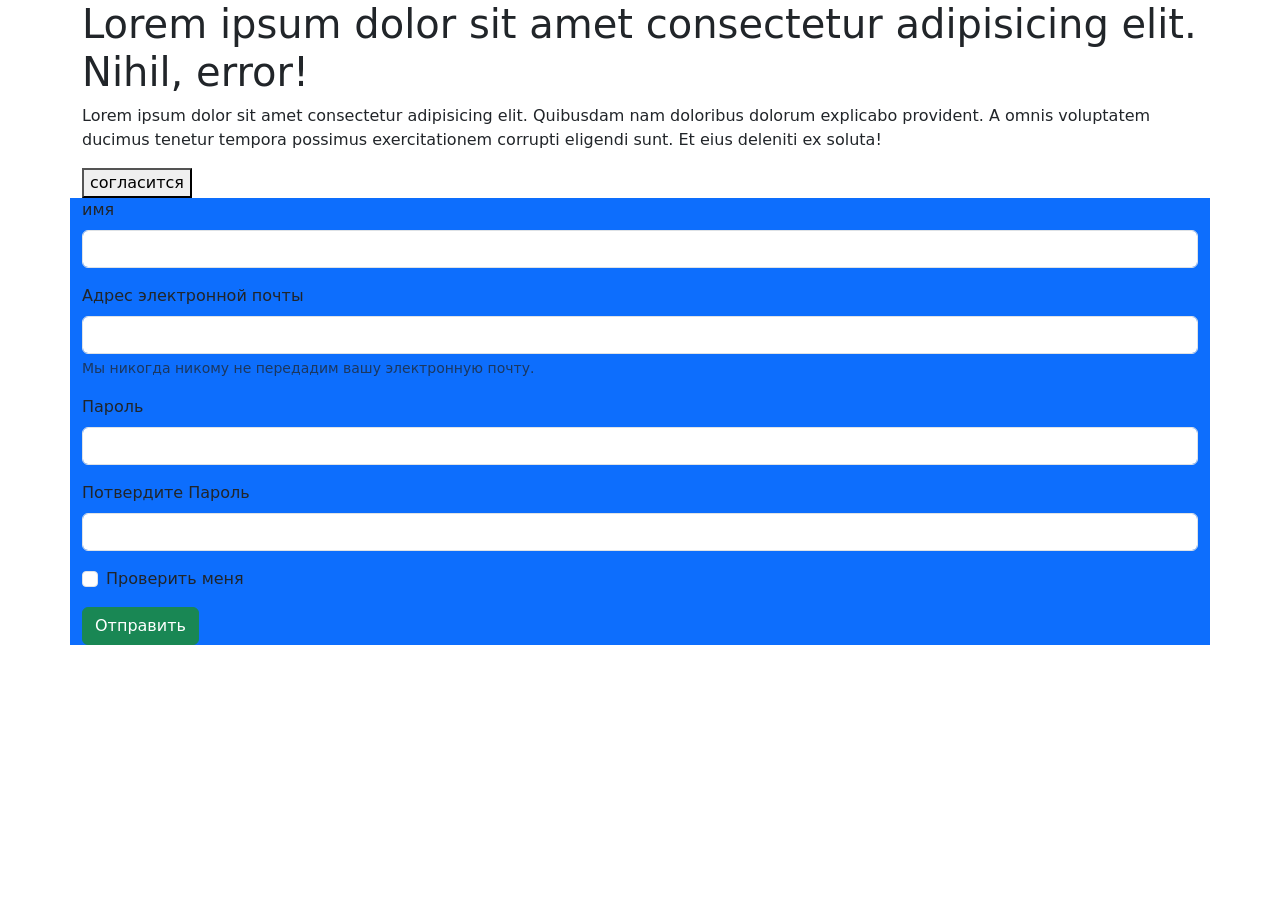
<file: budstrap-page.html>
<!DOCTYPE html>
<html lang="en">

<head>
    <meta charset="UTF-8">
    <meta name="viewport" content="width=device-width, initial-scale=1.0">
    <title>Document</title>
    <link href="https://cdn.jsdelivr.net/npm/bootstrap@5.3.7/dist/css/bootstrap.min.css" rel="stylesheet"
        integrity="sha384-LN+7fdVzj6u52u30Kp6M/trliBMCMKTyK833zpbD+pXdCLuTusPj697FH4R/5mcr" crossorigin="anonymous">
</head>

<body>
    <div class="container">
        <h1>Lorem ipsum dolor sit amet consectetur adipisicing elit. Nihil, error!</h1>
        <p>Lorem ipsum dolor sit amet consectetur adipisicing elit. Quibusdam nam doloribus dolorum explicabo provident.
            A omnis voluptatem ducimus tenetur tempora possimus exercitationem corrupti eligendi sunt. Et eius deleniti
            ex soluta!</p>
        <button class="">согласится</button>
    </div>


    <div class="container bg-primary">
        <form>
            <div class="mb-3">
                <label for="exampleInputPassword1" class="form-label">имя</label>
                <input type="text" class="form-control" id="exampleInputPassword1">
            </div>
            <div class="mb-3">
                <label for="exampleInputEmail1" class="form-label">Адрес электронной почты</label>
                <input type="email" class="form-control" id="exampleInputEmail1" aria-describedby="emailHelp">
                <div id="emailHelp" class="form-text">Мы никогда никому не передадим вашу электронную почту.</div>
            </div>
            <div class="mb-3">
                <label for="exampleInputPassword1" class="form-label">Пароль</label>
                <input type="password" class="form-control" id="exampleInputPassword1">
            </div>
            <div class="mb-3">
                <label for="exampleInputPassword2" class="form-label">Потвердите Пароль</label>
                <input type="password" class="form-control" id="exampleInputPassword1">
            </div>
            <div class="mb-3 form-check">
                <input type="checkbox" class="form-check-input" id="exampleCheck1">
                <label class="form-check-label" for="exampleCheck1">Проверить меня</label>
            </div>
            <button type="submit" class="btn btn-success">Отправить</button>
        </form>
    </div>
</body>

</html>
</file>
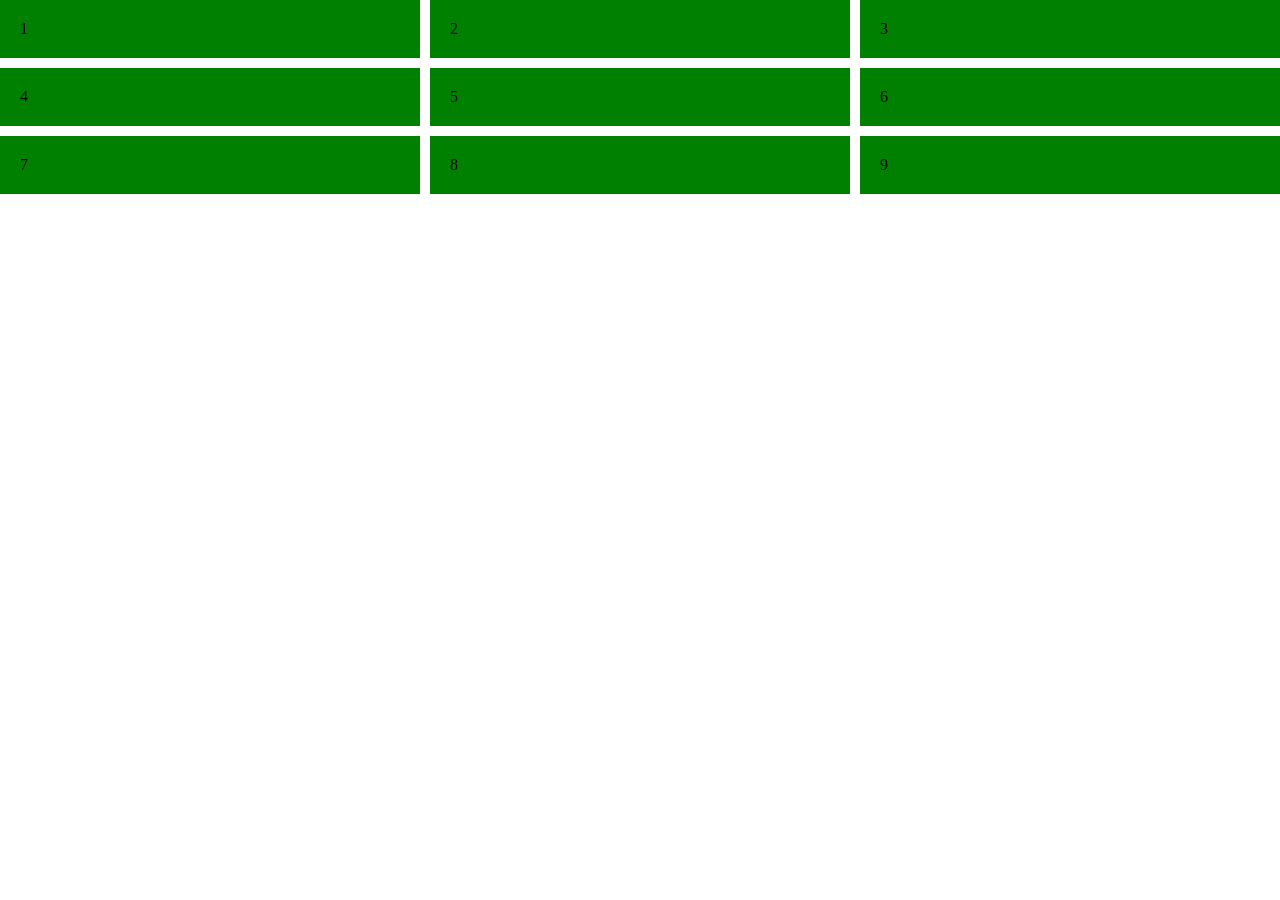
<file: grid-page.html>
<!DOCTYPE html>
<html lang="en">
<head>
    <meta charset="UTF-8">
    <meta name="viewport" content="width=device-width, initial-scale=1.0">
    <title>Document</title>
</head>
<body>

    <style>

        *{
            padding: 0;
            margin: 0;
        }

        .grid-container{
            display: grid;
            grid-template-columns: repeat(3, 1fr);
            grid-template-rows: repeat(3, 1fr);
            gap: 10px;
        }

        .grid-container-item{
            padding: 20px;
            
            background-color: green;
        }





    </style>


    <div class="grid-container">
        <div class="grid-container-item">1</div>
        <div class="grid-container-item">2</div>
        <div class="grid-container-item">3</div>
        <div class="grid-container-item">4</div>
        <div class="grid-container-item">5</div>
        <div class="grid-container-item">6</div>
        <div class="grid-container-item">7</div>
        <div class="grid-container-item">8</div>
        <div class="grid-container-item">9</div>
    </div>





</body>
</html>
</file>
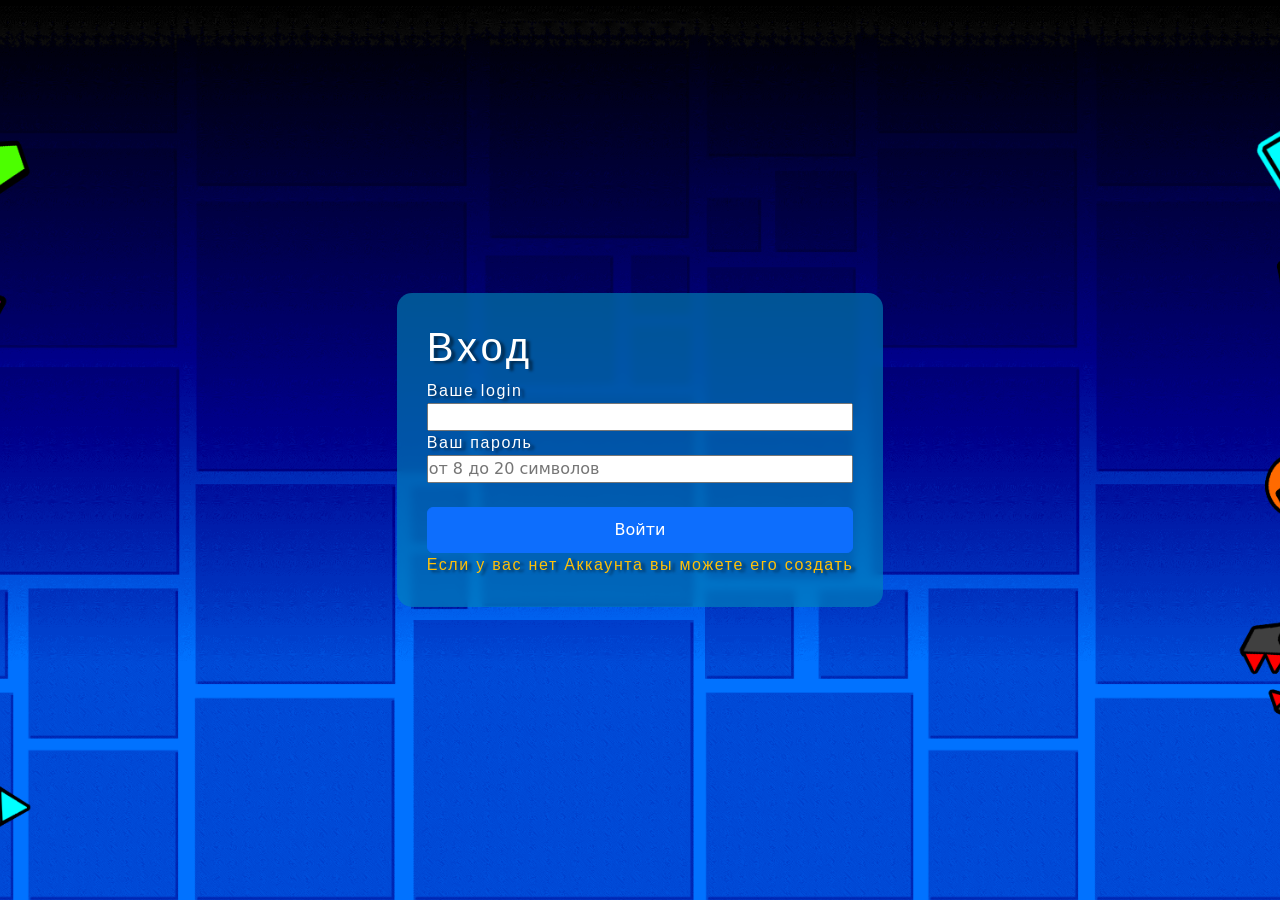
<file: Login-page.html>
<!DOCTYPE html>
<html lang="ru">
<head>
    <meta charset="UTF-8">
    <meta name="viewport" content="width=device-width, initial-scale=1.0">
    <title>Вход</title>
    <link href="https://cdn.jsdelivr.net/npm/bootstrap@5.3.7/dist/css/bootstrap.min.css" rel="stylesheet" integrity="sha384-LN+7fdVzj6u52u30Kp6M/trliBMCMKTyK833zpbD+pXdCLuTusPj697FH4R/5mcr" crossorigin="anonymous">
    <link rel="stylesheet" href="style.css">
</head>
<body class="entrance-page">
    

    <form action="">
        <h1>Вход</h1>
        <label for="">Ваше login</label>
        <input type="text">
        
        <label for="">Ваш пароль</label>
        <input type="password" placeholder="от 8 до 20 символов"><br>

        <!-- <label for="">Ваша аватарка</label><br>
        <input type="file"><br><br> -->

        <button class="btn btn-primary">Войти</button>
        <div class="form-bottom">
            <a class="text-warning" href="registration-page.html"><i class="fa-solid fa-right-to-bracket"></i>Если у вас нет Аккаунта вы можете его создать</a>
        </div>
    </form>
</body>
</html>
</file>
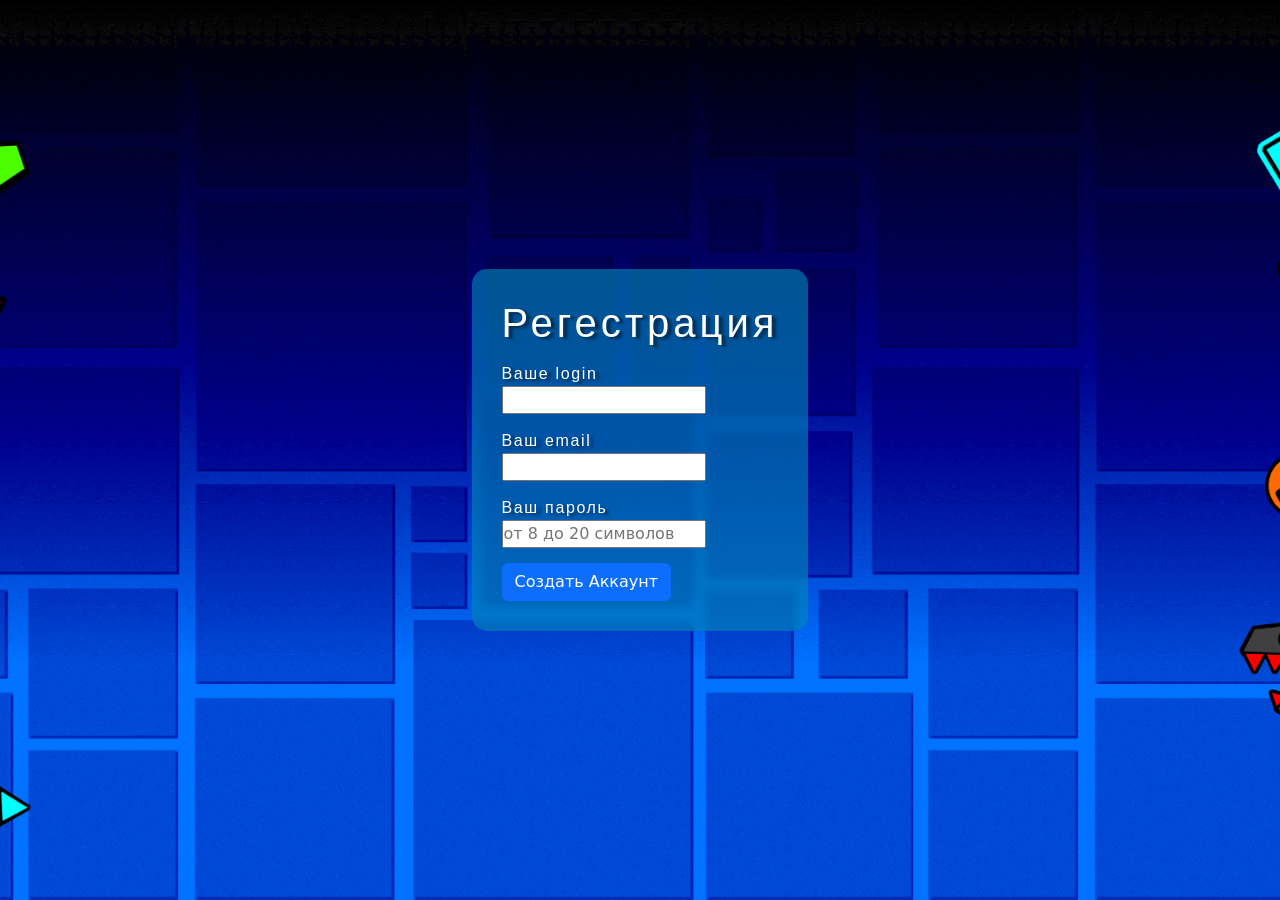
<file: registration-page.html>
<!DOCTYPE html>
<html lang="ru">
<head>
    <meta charset="UTF-8">
    <meta name="viewport" content="width=device-width, initial-scale=1.0">
    <title>Регестрация</title>
    <link rel="stylesheet" href="style.css">
    <link href="https://cdn.jsdelivr.net/npm/bootstrap@5.3.7/dist/css/bootstrap.min.css" rel="stylesheet" integrity="sha384-LN+7fdVzj6u52u30Kp6M/trliBMCMKTyK833zpbD+pXdCLuTusPj697FH4R/5mcr" crossorigin="anonymous">
    
</head>
<body class="registration-page">
    

    <form action="">
        <h1>Регестрация</h1>
        <label for="">Ваше login</label><br>
        <input type="text"><br>
        
        <label for="">Ваш email</label><br>
        <input type="email"><br>

        <label for="">Ваш пароль</label><br>
        <input type="password" placeholder="от 8 до 20 символов"><br>

        <!-- <label for="">Ваша аватарка</label><br>
        <input type="file"><br><br> -->

        <button class="btn btn-primary">Создать Аккаунт</button>
    </form>
</body>
</html>
</file>
<file: style.css>
/* импортируем шрифт с сайта Google Fonts к себе на сайт  */
@import url('https://fonts.googleapis.com/css2?family=Lexend+Giga:wght@100..900&display=swap');
/* font-family: "Lexend Giga", sans-serif; */

/*Звездочка это - стиль который задается всем объектам  */
*{
    margin: 0;
    padding: 0;
    box-sizing: border-box; /* Чтобы не выходить за пределы блока если добавил padding */
}

:root{
    --conteiner-padding: 0 15%;
    --conteiner-padding-s: 0 10px;
}

body {
    background: url('img/фон\ для\ сайта\ геометри\ деш.png') no-repeat center center fixed;
    background-size: cover;
    height: 100vh;
    font-size: 16px;
    
}

section{
    margin-bottom: 20px;
}

.container {
    padding: var(--conteiner-padding);
}

a {
    text-decoration: none;
    color: black;

}

ul {
    list-style: none;
}

/* ----------------------------------------------------- */
/* Общие стили для медиа Desktop First */
/* ----------------------------------------------------- */


/* 1399px и меньше */
@media (max-width: 1399px) {

}


/* 1199px и меньше */
@media (max-width: 1199px) {
   
}


/* 991px и меньше */
@media (max-width: 991px) {
   
}


/* 767px и меньше */
@media (max-width: 767px) {
   .container { padding: var(--conteiner-padding-s); }
}


/* 575px и меньше */
@media (max-width: 575px) {
   
}









































/* Верхняя часть сайта */
header{
    position: fixed;
    height: 50px;
    width: 60%;
    margin-left: 20%;
    display: flex;
    justify-content: space-between;
    align-items: center;
    background-color: rgba(197, 245, 255, 0.575);
    padding: var(--conteiner-margin);
    z-index: 1000;
    box-sizing: border-box;
    backdrop-filter: blur(3px);
    border-radius: 0 0 15px 15px;
    
}

.logo-and-name{
    display: flex;
}

.logo-and-name p {
    font-family: Impact, Haettenschweiler, 'Arial Narrow Bold', sans-serif;
}

nav {
    display: flex;
    color: black;
    
}
nav ul {
    display: flex;
}

nav ul li {
    position: relative;
    margin-right: 20px;
}

.sub-menu{
    display: none;
    flex-direction: column;
    position: absolute;
    padding: 20px;
    background-color: rgba(197, 245, 255, 0.575);
    border-radius: 15px;
    gap: 20px;
    color: rgb(255, 255, 255);
}



nav ul li:hover .sub-menu {
   display: flex; 
   position: absolute;
}




/* 767pх и меньше */ 
@media (max-width: 767px) {

    
    header{max-width: 720px;}

    nav{max-width: 720px;}

    nav ul li{max-width: 720px;}

    .sub-menu{max-width: 720px;}
}
/* 575px и меньше */
@media (max-width: 575px) {
    
    header{max-width: 100%;}

    nav{max-width: 100%;}

    nav ul li{max-width: 100%;}

    .sub-menu{max-width: 100%;}
}






































main{
    padding-top: 70px;
}


/* Дополнительные стили для контента */
.hero__inner {
    text-align: center;
    z-index: 1;    
    background: rgba(0, 136, 185, 0.545);
    border-radius: 15px;
    padding: 15px;
    margin-bottom: 20px;
    backdrop-filter: blur(3px);
    font-size: 19px;
}

.hero__inner h1{
    margin-bottom: 30px;
    font-family: "Lexend Giga", sans-serif;
    letter-spacing: 0.01em;
    font-size: 2rem;
    word-spacing: 0.3px;
    color: rgb(155, 222, 227);
    text-transform: uppercase;
    text-shadow: 4px 2px 3px rgba(0, 0, 0, 0.51);
    
}

.hero__inner h1 span{
    color: orange;
    font-weight: bold;
}

.hero__inner p{
    font-family: 'Franklin Gothic Medium', 'Arial Narrow', Arial, sans-serif;
    letter-spacing: 0.01em;
    word-spacing: 0.3px;
    color: rgb(155, 222, 227);
    text-shadow: 4px 2px 3px rgba(0, 0, 0, 0.51);
    font-weight: bold;
    
}





























/* вторая секция */
.selecteon-two{
    background-color: rgba(127, 255, 212, 0);
}

.selecteon-two__iner{
    display:grid;
    grid-template-columns: repeat(2, 2fr);
    gap: 15px;
}

.selecteon-two__iner__item{
    position: relative;
    /* width: 400px;
    height: 400px; */
    /* padding: 5%;
    width: calc(50% - 5px);
    height: 50vh; */
    display: flex;
    justify-content: center;
    align-items: center;
    flex-direction: column;
}

.selecteon-two__iner__item img{
    width: 100%;
    height: 100%;
    object-fit: cover;
    filter: brightness(50%);
    border-radius: 15px;
    z-index: 1;
    position: absolute;
}

.selecteon-two__iner__item__description{
    z-index: 2;
}

.selecteon-two__iner__item__description h3{
    display: flex;
    justify-content: center;
    letter-spacing: 0.02em;
    word-spacing: 0.4px;
    font-family: 'Franklin Gothic Medium', 'Arial Narrow', Arial, sans-serif;
    padding: 15px;
    font-size: 32px;
    background-color: rgba(128, 128, 128, 0.3);
    backdrop-filter: blur(9px);
    border-radius: 15px 15px 0 0;
    color: rgb(155, 222, 227);
    font-weight: bold;
    z-index: 2;
}

.selecteon-two__iner__item__description p{
    display: flex;
    justify-content: center;
    letter-spacing: 0.02em;
    word-spacing: 0.4px;
    font-family: 'Franklin Gothic Medium', 'Arial Narrow', Arial, sans-serif;
    padding: 15px;
    background-color: rgba(128, 128, 128, 0.3);
    backdrop-filter: blur(9px);
    border-radius: 0 0 15px 15px;
    color: rgb(155, 222, 227);
    font-weight: bold;
    z-index: 2;
}

/* 1399рx и меньше */
/* @media (max-width: 1399px) { 

} */

/* 1199px и меньше */
/* @media (max-width: 1199px) {
    
} */

/* 991px и меньше */ 
@media (max-width: 991px) {
    
   /* .selecteon-two{max-width: 960px;}

    .selecteon-two__iner__item{max-width: 960px;}

    .selecteon-two__iner__item img{max-width: 960px;}

    .selecteon-two__iner__item__description{max-width: 960px;} */
}

/* 767pх и меньше */ 
@media (max-width: 767px) {
    
    /* .selecteon-two{max-width: 720px;} */

    .selecteon-two__iner__item{
        width: 100%;
        height: 100%;
        padding: 60px 30px;
    }

    /* .selecteon-two__iner__item img{max-width: 720px;}

    .selecteon-two__iner__item__description{max-width: 720px;} */
}
/* 575px и меньше */
@media (max-width: 575px) {
    
    /* .selecteon-two{max-width: 100%;}

    .selecteon-two__iner__item{max-width: 100%;}

    .selecteon-two__iner__item img{max-width: 100%;}

    .selecteon-two__iner__item__description{max-width: 100%;} */
}


























.rasdel{ margin-bottom: 10px; }

.rasdel-text {
    padding: 20px;
    font-family: 'Franklin Gothic Medium', 'Arial Narrow', Arial, sans-serif;
    word-spacing: 0.4px; 
    color: rgb(155, 222, 227);
    font-weight: bold;
    text-shadow: 4px 2px 3px rgba(0, 0, 0, 0.51);
    background: rgba(0, 136, 185, 0.618);
    border-radius: 15px;
    backdrop-filter: blur(3px);
}

.rasdel-vtorov__inner{ letter-spacing: 0.1em; word-spacing: 0.3px;}

.rasdel-tretiv__inner{ letter-spacing: 0.03em;}

.rasdel-hetvert__inner{ letter-spacing: 0.02em;}

.rasdel-pat__inner{ letter-spacing: 0.04em;}


/* 767pх и меньше */ 
@media (max-width: 767px) {
    
    .rasdel-vtorov{max-width: 720px;}

    .rasdel-tretiv{max-width: 720px;}

    .rasdel-hetvert{max-width: 720px;}

    .rasdel-pat{max-width: 720px;}
}
/* 575px и меньше */
@media (max-width: 575px) {
    
    .rasdel-vtorov{max-width: 100%;}

    .rasdel-tretiv{max-width: 100%;}

    .rasdel-hetvert{max-width: 100%;}

    .rasdel-pat{max-width: 100%;}
}


































footer{
    background-color: rgb(107, 107, 107);
    
}

/* .footer__inner {
 
    
} */

footer .footer__inner > p {
    display: flex ;
    justify-content: center;
    font-size: 1.5rem;
}

footer .footer__inner p {
    font-family: 'Franklin Gothic Medium', 'Arial Narrow', Arial, sans-serif;
    color: rgb(240, 240, 240);
    text-shadow: 4px 2px 3px rgba(0, 0, 0, 0.51);
    
}

footer input{
    height: 16px;
    border-radius: 15px;
}




.grid-container{
    display: grid;
    /* grid-template-columns: repeat(4, 1fr); */
    grid-template-columns: repeat(auto-fit, minmax(150px, 1fr));
    gap: 20px;
}

.grid-container-item{
    margin: 20px;
}

.item-4 {
    min-width: max-content;
}


/* 767pх и меньше */ 
@media (max-width: 767px) {

    .item-4 { width: auto; min-width: none; }

    .footer__inner input { width: 100%; }
}
/* 575px и меньше */
@media (max-width: 575px) {
   
}









































/* страница регестрации *//* страница регестрации *//* страница регестрации *//* страница регестрации *//* страница регестрации *//* страница регестрации */
/* страница регестрации *//* страница регестрации *//* страница регестрации *//* страница регестрации *//* страница регестрации *//* страница регестрации */
/* страница регестрации *//* страница регестрации *//* страница регестрации *//* страница регестрации *//* страница регестрации *//* страница регестрации */
/* страница регестрации *//* страница регестрации *//* страница регестрации *//* страница регестрации *//* страница регестрации *//* страница регестрации */
/* страница регестрации *//* страница регестрации *//* страница регестрации *//* страница регестрации *//* страница регестрации *//* страница регестрации */
/* страница регестрации *//* страница регестрации *//* страница регестрации *//* страница регестрации *//* страница регестрации *//* страница регестрации */
/* страница регестрации *//* страница регестрации *//* страница регестрации *//* страница регестрации *//* страница регестрации *//* страница регестрации */
/* страница регестрации *//* страница регестрации *//* страница регестрации *//* страница регестрации *//* страница регестрации *//* страница регестрации */
/* страница регестрации *//* страница регестрации *//* страница регестрации *//* страница регестрации *//* страница регестрации *//* страница регестрации */
/* страница регестрации *//* страница регестрации *//* страница регестрации *//* страница регестрации *//* страница регестрации *//* страница регестрации */

.registration-page{
    background-color: white;
    display: grid;
    align-items: center;
    justify-content: center;
    
}
.registration-page form{
    background: rgba(0, 136, 185, 0.618);
    padding: 30px;
    
    border-radius: 15px;
    backdrop-filter: blur(4px);

}

.registration-page label{
    color: white;
    font-family: 'Franklin Gothic Medium', 'Arial Narrow', Arial, sans-serif;
    letter-spacing: 0.1em;
    word-spacing: 0.3px;
    text-shadow: 4px 2px 3px rgba(0, 0, 0, 0.51);
}

.registration-page input{
    margin-bottom: 15px;
    
}

.registration-page h1{
    color: white ;
    font-family: 'Franklin Gothic Medium', 'Arial Narrow', Arial, sans-serif;
    letter-spacing: 0.1em;
    word-spacing: 0.3px;
    text-shadow: 4px 2px 3px rgba(0, 0, 0, 0.51);
    margin-bottom: 15px;
}





/* 767pх и меньше */ 
@media (max-width: 767px) {
    
    .registration-page{max-width: 720px;}

    .registration-page form{max-width: 720px;}

    .registration-page label{max-width: 720px;}

    .registration-page input{max-width: 720px;}

    .registration-page h1{max-width: 720px;}
}
/* 575px и меньше */
@media (max-width: 575px) {
    
    .registration-page{max-width: 100%;}

    .registration-page form{max-width: 100%;}

    .registration-page label{max-width: 100%;}

    .registration-page input{max-width: 100%;}

    .registration-page h1{max-width: 100%;}
}















.entrance-page{
    background-color: white;
    display: grid;
    align-items: center;
    justify-content: center;
}
.entrance-page form{
    display: flex;
    flex-direction: column;
    background: rgba(0, 136, 185, 0.618);
    padding: 30px;
    background: rgba(0, 136, 185, 0.618);
    border-radius: 15px;
    backdrop-filter: blur(4px);

}

.entrance-page button{
    display: block;
    
    padding: 10px 40px !important;
}

.entrance-page label{
    color: white;
    font-family: 'Franklin Gothic Medium', 'Arial Narrow', Arial, sans-serif;
    letter-spacing: 0.1em;
    word-spacing: 0.3px;
    text-shadow: 4px 2px 3px rgba(0, 0, 0, 0.51);
}



.entrance-page h1{
    color: white;
    font-family: 'Franklin Gothic Medium', 'Arial Narrow', Arial, sans-serif;
    letter-spacing: 0.1em;
    word-spacing: 0.3px;
    text-shadow: 4px 2px 3px rgba(0, 0, 0, 0.51);
    
}

.entrance-page a{
    color: white;
    font-family: 'Franklin Gothic Medium', 'Arial Narrow', Arial, sans-serif;
    letter-spacing: 0.1em;
    word-spacing: 0.3px;
    text-shadow: 4px 2px 3px rgba(0, 0, 0, 0.51);
    
}

.form-bottom a{
    transition: 0.3s;
}

.form-bottom a:hover{
    text-decoration: underline;
    transition: 0.3s;
}

.form-bottom{
    width: 100%;
    display: flex;
    justify-content: center;
}

.form-bottom p {
    color: white;
    font-family: 'Franklin Gothic Medium', 'Arial Narrow', Arial, sans-serif;
    letter-spacing: 0.1em;
    word-spacing: 0.3px;
    text-shadow: 4px 2px 3px rgba(0, 0, 0, 0.51);
}
</file>
